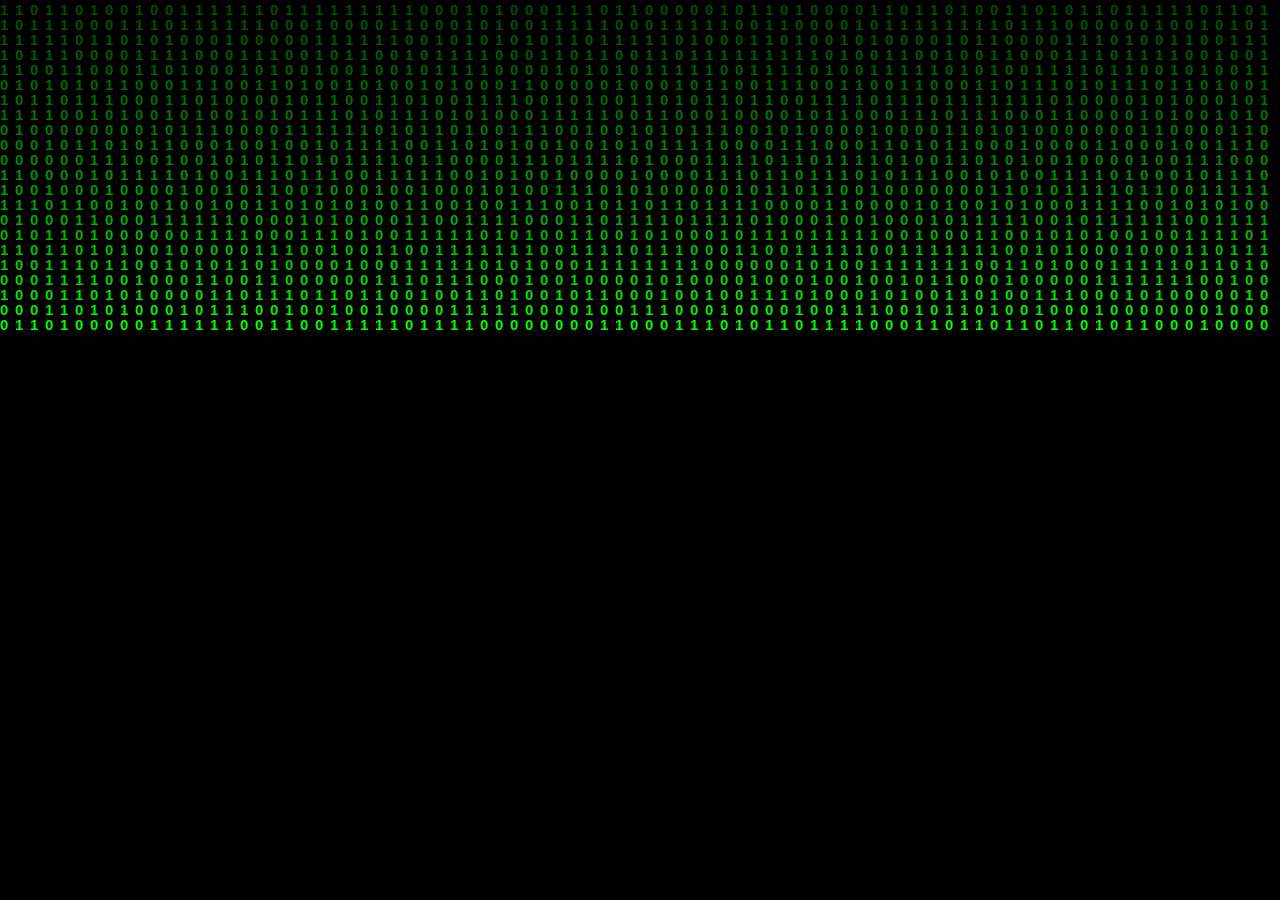
<file: index.html>
<!doctype html>
<html>
	<head>
		<meta charset="utf-8" />
		<title>Fake News's Raining</title>
		<meta name="keywords" content="matrix,0101">
		<meta name="description" content=""Is the world we see with our eyes genuinely real?">
		<script src="https://cdn.staticfile.org/jquery/1.10.2/jquery.min.js"></script>
	</head>
	<!-- <style>
		body {
			margin: 0;
			overflow: hidden;
		}
		</style> -->

	<body style="height: 100%;width: 100%;margin: 0;padding: 0;">
		<canvas style="background:#000000;" id="matrix"></canvas>
		<script src="matrix.js"></script>
		<script type="text/javascript">
		setTimeout("javascript:location.href='hcl'", 6000);
		</script>
	</body>
	</html>
	
	<head>
</file>
